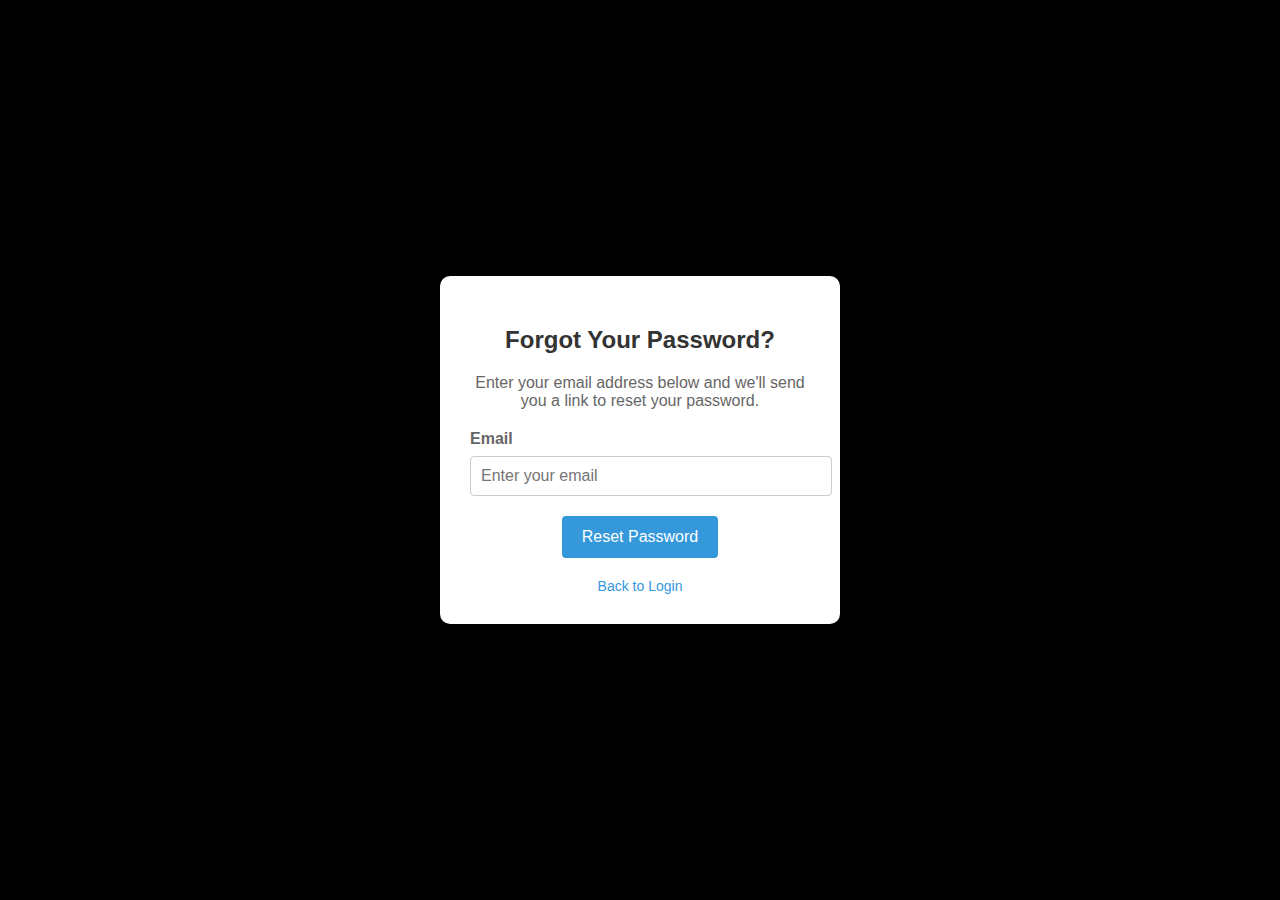
<file: forgot.html>
<!DOCTYPE html>
<html lang="en">
<head>
    <meta charset="UTF-8">
    <meta http-equiv="X-UA-Compatible" content="IE=edge">
    <meta name="viewport" content="width=device-width, initial-scale=1.0">
    <title>Forgot Password</title>
    <link rel="stylesheet" href="style-forgot.css">
</head>
<body>
    <div class="container">
        <div class="form-container">
            <h2>Forgot Your Password?</h2>
            <p>Enter your email address below and we'll send you a link to reset your password.</p>
            <form action="#">
                <div class="form-group">
                    <label for="email">Email</label>
                    <input type="email" id="email" name="email" placeholder="Enter your email" required>
                </div>
                <button type="submit">Reset Password</button>
            </form>
            <div class="login-link">
                <a href="login.html">Back to Login</a>
            </div>
        </div>
    </div>
</body>
</html>
</file>
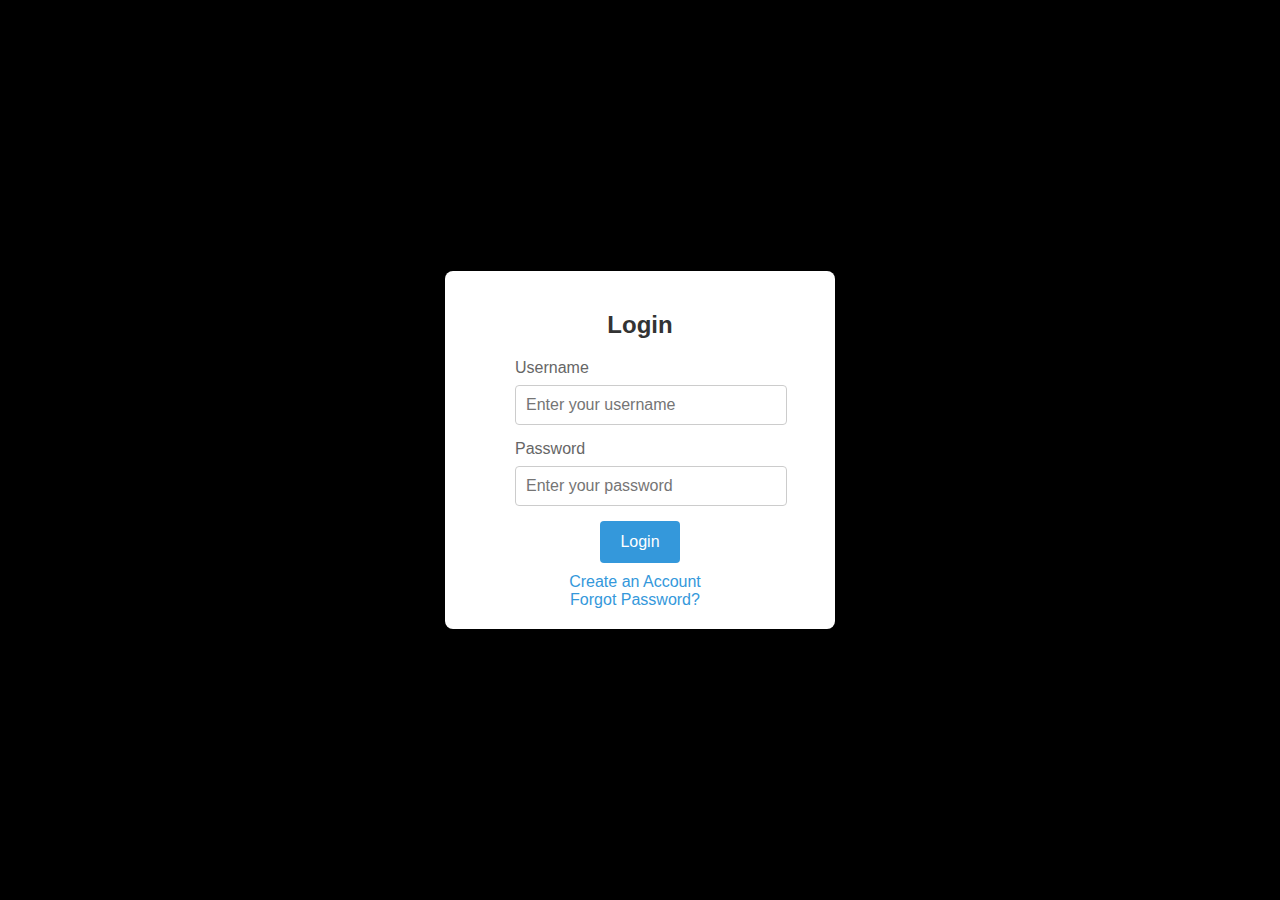
<file: login.html>
<!DOCTYPE html>
<html lang="en">
<head>
    <meta charset="UTF-8">
    <meta http-equiv="X-UA-Compatible" content="IE=edge">
    <meta name="viewport" content="width=device-width, initial-scale=1.0">
    <title>Cinemood-Login</title>
    <link rel="stylesheet" href="style-login.css">
</head>
<body>
    <div class="container">
        <div class="login-form">
            <h2>Login</h2>
            <form action="index.html">
                <div class="input-group">
                    <label for="username">Username</label>
                    <input type="text" id="username" name="username" placeholder="Enter your username" required>
                </div>
                <div class="input-group">
                    <label for="password">Password</label>
                    <input type="password" id="password" name="password" placeholder="Enter your password" required>
                </div>
                <button type="submit">Login</button>
            </form>
            <div class="additional-options">
                <a href="account.html">Create an Account</a>
                <a href="forgot.html">Forgot Password?</a>
            </div>
        </div>
    </div>
</body>
</html>
</file>
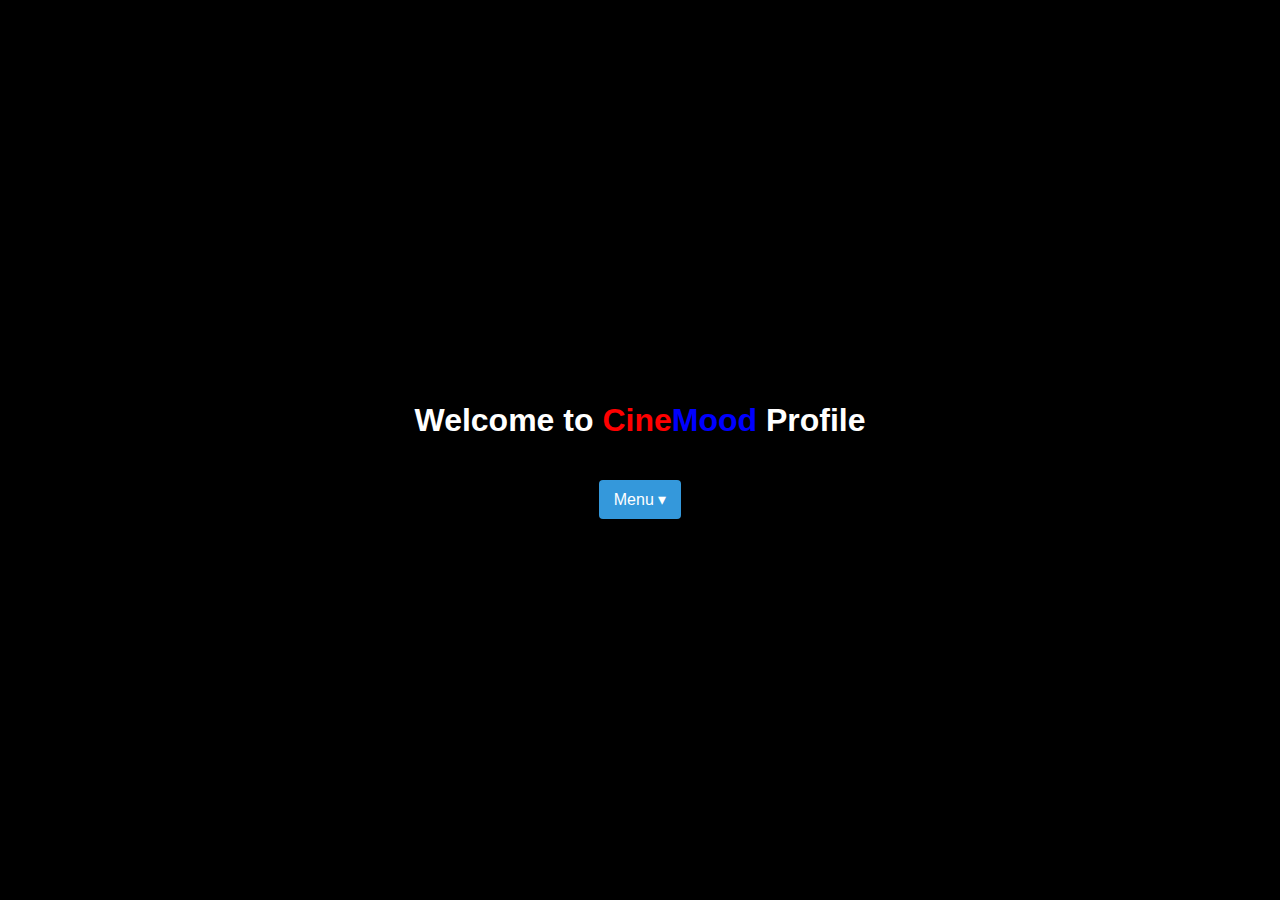
<file: profile.html>
<!DOCTYPE html>
<html lang="en">
<head>
    <meta charset="UTF-8">
    <meta http-equiv="X-UA-Compatible" content="IE=edge">
    <meta name="viewport" content="width=device-width, initial-scale=1.0">
    <title>Profile</title>
    <link rel="stylesheet" href="style-profile.css">
    
</head>
<body>
    <div class="container">
        <h1>Welcome to <span class="cine">Cine</span><span class="mood">Mood</span> Profile</h1>
        
        
        <div class="dropdown">
            <button class="dropdown-toggle">Menu &#9662;</button>
            <div class="dropdown-menu">
                <a href="#">Profile Settings</a>
                <a href="#">Language Preference</a>
                <a href="#">Learn More</a>
            </div>
        </div>
    </div>
</body>
</html>
</file>
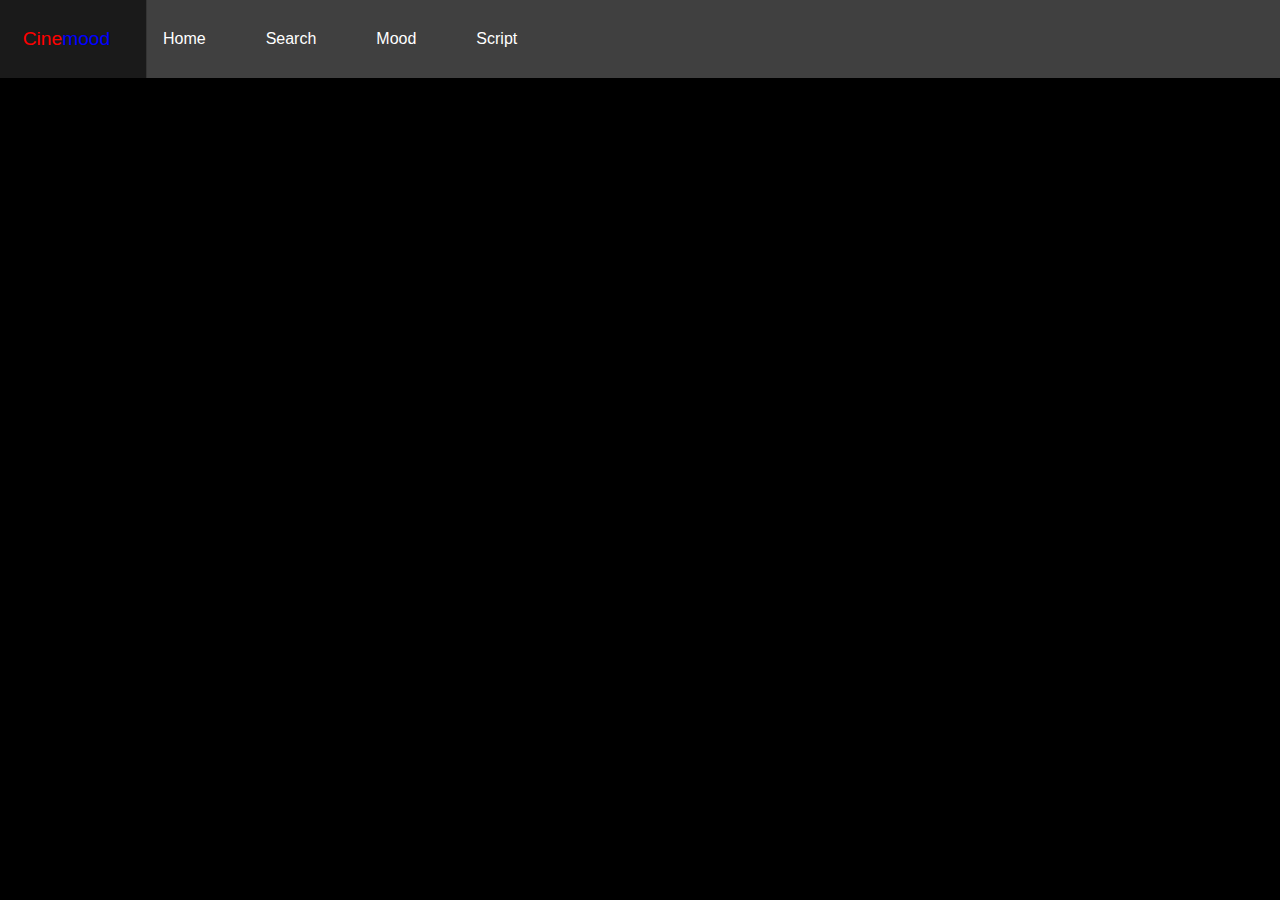
<file: search-results.html>
<!DOCTYPE html>
<html lang="en">
<head>
    <meta charset="UTF-8">
    <meta http-equiv="X-UA-Compatible" content="IE=edge">
    <meta name="viewport" content="width=device-width, initial-scale=1.0">
    <title>Search Results</title>
    <link rel="stylesheet" href="style.css">
</head>
<body>
    
    <nav class="navbar">
        <ul>
            <li><a href=""><span class="cine">Cine</span><span class="mood">mood</span></a></li>
            <li><a href="index.html">Home</a></li>
            <li><a href="Search.html">Search</a></li>
            <li><a href="Mood.html">Mood</a></li>
            <li><a href="Script.html">Script</a></li>
            
        </ul>
    </nav>

    <main>
        <br>
        <br>
        <br>
        <br>
        <h1>Search Results</h1>
        <p>Display search results here.</p>
    </main>

</body>
</html>
</file>
<file: style-forgot.css>
body {
    margin: 0;
    font-family: Arial, sans-serif;
    background-color: black;
    display: flex;
    justify-content: center;
    align-items: center;
    height: 100vh;
}

.container {
    width: 100%;
    max-width: 400px;
    padding: 20px;
}

.form-container {
    background-color: white;
    padding: 30px;
    border-radius: 10px;
    box-shadow: 0 0 10px rgba(0, 0, 0, 0.1);
    text-align: center;
}

h2 {
    margin-bottom: 20px;
    font-size: 24px;
    color: #333;
}

p {
    margin-bottom: 20px;
    color: #666;
}

.form-group {
    margin-bottom: 20px;
    text-align: left;
}

label {
    display: block;
    margin-bottom: 8px;
    color: #666;
    font-weight: bold;
}

input[type="email"] {
    width: 100%;
    padding: 10px;
    font-size: 16px;
    border: 1px solid #ccc;
    border-radius: 4px;
}

button {
    background-color: #3498db;
    color: white;
    border: none;
    padding: 12px 20px;
    font-size: 16px;
    cursor: pointer;
    border-radius: 4px;
    transition: background-color 0.3s ease;
}

button:hover {
    background-color: #2980b9;
}

.login-link {
    margin-top: 20px;
    font-size: 14px;
}

.login-link a {
    color: #3498db;
    text-decoration: none;
    transition: color 0.3s ease;
}

.login-link a:hover {
    color: #2980b9;
}
</file>
<file: style-login.css>
body {
    margin: 0;
    font-family: Arial, sans-serif;
    display: flex;
    justify-content: center;
    align-items: center;
    height: 100vh;
    background-color: black;
}

.container {
    width: 350px;
    padding: 20px;
    background-color: #fff;
    border-radius: 8px;
    box-shadow: 0 0 10px rgba(0,0,0,0.1);
    text-align: center;
    position: relative;
    overflow: hidden;
    animation: glowAnimation 2s ease-in-out infinite alternate;
}

.login-form {
    max-width: 250px;
    margin: 0 auto;
}

.login-form h2 {
    margin-bottom: 20px;
    color: #333;
}

.input-group {
    margin-bottom: 15px;
    text-align: left;
}

.input-group label {
    display: block;
    margin-bottom: 8px;
    color: #666;
}

.input-group input {
    width: 100%;
    padding: 10px;
    font-size: 16px;
    border: 1px solid #ccc;
    border-radius: 4px;
}

button {
    background-color: #3498db;
    color: white;
    border: none;
    padding: 12px 20px;
    font-size: 16px;
    cursor: pointer;
    border-radius: 4px;
    transition: background-color 0.3s ease;
}

button:hover {
    background-color: #2980b9;
}
.additional-options {
    margin-top: 10px;
    text-align: center;
}

.additional-options a {
    display: inline-block;
    margin-right: 10px;
    color: #3498db;
    text-decoration: none;
}

.additional-options a:hover {
    text-decoration: underline;
}



@keyframes glowAnimation {
    0% {
        box-shadow: 0 0 10px 5px rgba(255, 0, 0, 0.8);
    }
    100% {
        box-shadow: 0 0 20px 10px rgba(0, 0, 255, 0.8);
    }
}
</file>
<file: style-profile.css>
body {
    font-family: Arial, sans-serif;
    background-color: black;
    display: flex;
    justify-content: center;
    align-items: center;
    height: 100vh;
    margin: 0;
}

.container {
    text-align: center;
}

.cine{
    color: red;
}
.mood{
    color: blue;
}

h1{
    color: white;
}

.dropdown {
    position: relative;
    display: inline-block;
    margin-top: 20px;
}

.dropdown-toggle {
    background-color: #3498db;
    color: white;
    border: none;
    padding: 10px 15px;
    font-size: 16px;
    cursor: pointer;
    border-radius: 4px;
    transition: background-color 0.3s ease;
}

.dropdown-toggle:hover {
    background-color: #2980b9;
}

.dropdown-menu {
    display: none;
    position: absolute;
    background-color: #fff;
    box-shadow: 0px 8px 16px 0px rgba(0,0,0,0.2);
    z-index: 1;
}

.dropdown-menu a {
    display: block;
    color: #333;
    padding: 12px 16px;
    text-decoration: none;
    transition: background-color 0.3s ease;
}

.dropdown-menu a:hover {
    background-color: #f9f9f9;
}

.dropdown:hover .dropdown-menu {
    display: block;
}

.dropdown-menu a:last-child {
    border-top: 1px solid #ddd;
}
</file>
<file: style.css>
body {
    margin: 0;
    font-family: Arial, sans-serif;
    background-color: black;
}


.navbar {
    background-color: hsl(0, 0%, 25%);
    overflow: hidden;
    position: fixed;
    width: 100%;
    z-index: 1000;
}

.navbar ul {
    list-style-type: none;
    margin: 0;
    padding: 0;
    overflow: hidden;
    display: flex;
    justify-content: left; 
}

.navbar li {
    float: right;
    margin: 0;
}

.navbar a {
    display: block;
    color: white;
    text-align: center;
    padding: 30px;
    text-decoration: none;
    transition: background-color 0.3s ease; 
}

.navbar a:hover {
    background-color: hsl(0, 0%, 10%);
    transform: scale(1.2);
}

.cine {
    color: red;
}

.mood {
    color: blue;
}

.profile-icon {
    width: 30px; 
    height: 30px; 
    border-radius: 50%; 
}


.navbar-item {
    display: inline-block; 
    margin-left: 10px; }

.navbar .right {
    margin-left: auto; 
}

.navbar .right a {
    padding: 15px; 
}



@media only screen and (max-width: 600px) {
    .navbar ul {
        flex-direction: column; 
    }

    .navbar li {
        float: none;
        width: 100%;
    }
}


.navbar a {
    position: relative;
}

.navbar a::before {
    content: "";
    position: absolute;
    width: 100%;
    height: 3px;
    bottom: 0;
    left: 0;
    background-color: transparent;
    transition: background-color 0.3s ease;
}

.navbar a:hover::before {
    background-color: white;
}
</file>
